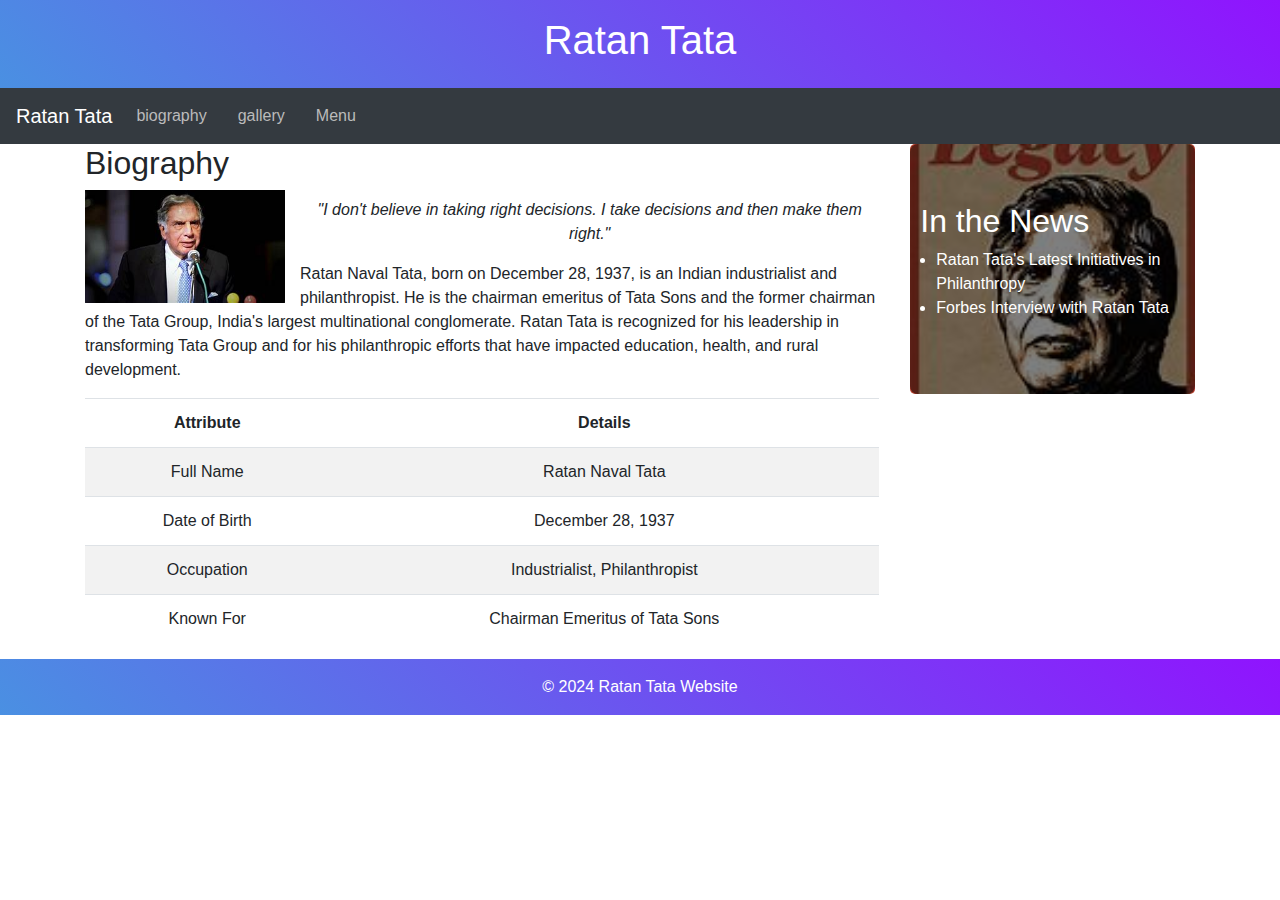
<file: index.html>
<!DOCTYPE html>
<html lang="en">
<head>
  <meta charset="UTF-8">
  <meta name="viewport" content="width=device-width, initial-scale=1.0">
  <title>Ratan Tata - Biography</title>
  <link rel="stylesheet" href="css/normalize.css">
  <link rel="stylesheet" href="css/main.css">
  <link rel="stylesheet" href="https://stackpath.bootstrapcdn.com/bootstrap/4.5.2/css/bootstrap.min.css">
</head>
<body>

<header>
  <h1>Ratan Tata</h1>
</header>

<nav class="navbar navbar-expand-lg navbar-dark bg-dark">
  <a class="navbar-brand" href="index.html">Ratan Tata</a>
  <div class="collapse navbar-collapse" id="navbarNav">
      <ul class="navbar-nav">
          <li class="nav-item"><a class="nav-link" href="index.html">biography</a></li>
          <li class="nav-item"><a class="nav-link" href="gallery.html">gallery</a></li>
          <li class="nav-item menu">
              <a class="nav-link" href="#">Menu</a>
              <ul class="submenu">
                  <li><a href="contact.html">Contact</a></li>
                  <li><a href="media.html">Media</a></li>
              </ul>
          </li>
      </ul>
  </div>
</nav>

<main class="container">
  <div class="content-wrapper">
    <!-- Main Content -->
    <div class="main-content">
      <h2>Biography</h2>
      <img src="images/gallery2.jpg" alt="Ratan Tata" style="float:left; margin-right:15px; width: 200px;">
      <blockquote class="quote">"I don't believe in taking right decisions. I take decisions and then make them right."</blockquote>

      <p>Ratan Naval Tata, born on December 28, 1937, is an Indian industrialist and philanthropist. He is the chairman emeritus of Tata Sons and the former chairman of the Tata Group, India's largest multinational conglomerate. Ratan Tata is recognized for his leadership in transforming Tata Group and for his philanthropic efforts that have impacted education, health, and rural development.</p>
      
      <table class="table">
        <tr>
          <th>Attribute</th>
          <th>Details</th>
        </tr>
        <tr>
          <td>Full Name</td>
          <td>Ratan Naval Tata</td>
        </tr>
        <tr>
          <td>Date of Birth</td>
          <td>December 28, 1937</td>
        </tr>
        <tr>
          <td>Occupation</td>
          <td>Industrialist, Philanthropist</td>
        </tr>
        <tr>
          <td>Known For</td>
          <td>Chairman Emeritus of Tata Sons</td>
        </tr>
      </table>
    </div>

    <!-- Aside Box -->
    <aside class="aside-box">
      <h2>In the News</h2>
      <ul>
        <li><a href="https://www.tata.com/newsroom" target="_blank">Ratan Tata's Latest Initiatives in Philanthropy</a></li>
        <li><a href="https://www.forbes.com" target="_blank">Forbes Interview with Ratan Tata</a></li>
      </ul>
    </aside>
  </div>
</main>
<footer>
  &copy; 2024 Ratan Tata Website
</footer>

</body>
</html>
</file>
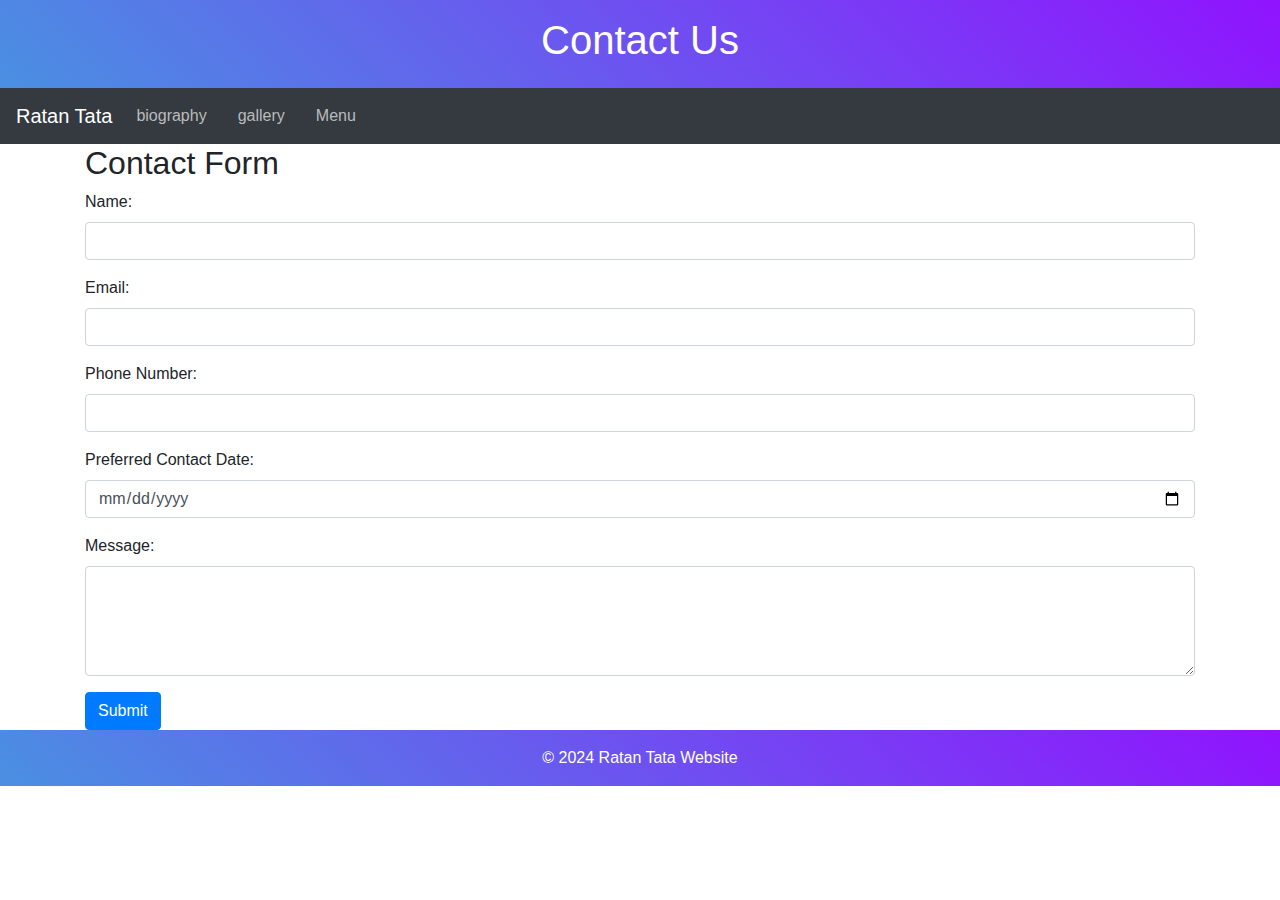
<file: contact.html>
<!DOCTYPE html>
<html lang="en">
<head>
  <meta charset="UTF-8">
  <meta name="viewport" content="width=device-width, initial-scale=1.0">
  <title>Contact - Ratan Tata</title>
  <link rel="stylesheet" href="css/normalize.css">
  <link rel="stylesheet" href="css/main.css">
  <link rel="stylesheet" href="https://stackpath.bootstrapcdn.com/bootstrap/4.5.2/css/bootstrap.min.css">
</head>
<body>

<header>
  <h1>Contact Us</h1>
</header>

<nav class="navbar navbar-expand-lg navbar-dark bg-dark">
  <a class="navbar-brand" href="index.html">Ratan Tata</a>
  <div class="collapse navbar-collapse" id="navbarNav">
      <ul class="navbar-nav">
          <li class="nav-item"><a class="nav-link" href="index.html">biography</a></li>
          <li class="nav-item"><a class="nav-link" href="gallery.html">gallery</a></li>
          <li class="nav-item menu">
              <a class="nav-link" href="#">Menu</a>
              <ul class="submenu">
                  <li><a href="contact.html">Contact</a></li>
                  <li><a href="media.html">Media</a></li>
              </ul>
          </li>
      </ul>
  </div>
</nav>


<main class="container">
  <h2>Contact Form</h2>
  <form>
    <div class="form-group">
      <label for="name">Name:</label>
      <input type="text" id="name" class="form-control" required>
    </div>
    <div class="form-group">
      <label for="email">Email:</label>
      <input type="email" id="email" class="form-control" required>
    </div>
    <div class="form-group">
      <label for="phone">Phone Number:</label>
      <input type="tel" id="phone" class="form-control" required>
    </div>
    <div class="form-group">
      <label for="date">Preferred Contact Date:</label>
      <input type="date" id="date" class="form-control">
    </div>
    <div class="form-group">
      <label for="message">Message:</label>
      <textarea id="message" class="form-control" rows="4" required></textarea>
    </div>
    <button type="submit" class="btn btn-primary">Submit</button>
  </form>
</main>

<footer>
  &copy; 2024 Ratan Tata Website
</footer>
</body>
</html>
</file>
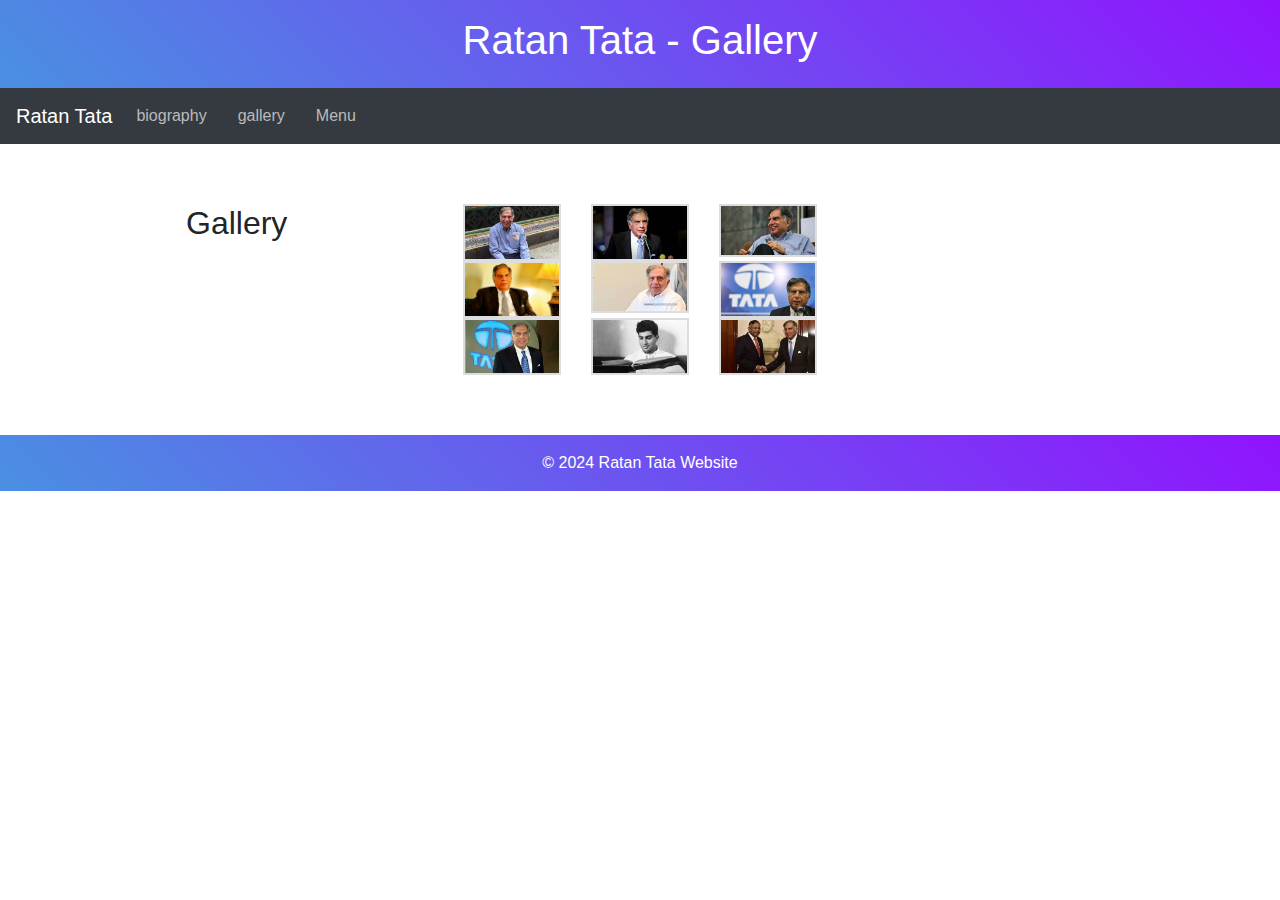
<file: gallery.html>
<!DOCTYPE html>
<html lang="en">
<head>
  <meta charset="UTF-8">
  <meta name="viewport" content="width=device-width, initial-scale=1.0">
  <title>Gallery - Ratan Tata</title>
  <link rel="stylesheet" href="css/normalize.css">
  <link rel="stylesheet" href="css/main.css">
  <link rel="stylesheet" href="https://stackpath.bootstrapcdn.com/bootstrap/4.5.2/css/bootstrap.min.css">
</head>
<body>

<header>
  <h1>Ratan Tata - Gallery</h1>
</header>

<nav class="navbar navbar-expand-lg navbar-dark bg-dark">
  <a class="navbar-brand" href="index.html">Ratan Tata</a>
  <div class="collapse navbar-collapse" id="navbarNav">
      <ul class="navbar-nav">
          <li class="nav-item"><a class="nav-link" href="index.html">biography</a></li>
          <li class="nav-item"><a class="nav-link" href="gallery.html">gallery</a></li>
          <li class="nav-item menu">
              <a class="nav-link" href="#">Menu</a>
              <ul class="submenu">
                  <li><a href="contact.html">Contact</a></li>
                  <li><a href="media.html">Media</a></li>
              </ul>
          </li>
      </ul>
  </div>
</nav>

<main class="gallery-grid">
  <h2>Gallery</h2>
  <div class="row">
    <div class="col-md-4"><img src="images/gallery1.jpg" alt="Image 1 of Ratan Tata" class="img-fluid"></div>
    <div class="col-md-4"><img src="images/gallery2.jpg" alt="Image 2 of Ratan Tata" class="img-fluid"></div>
    <div class="col-md-4"><img src="images/gallery3.jpg" alt="Image 3 of Ratan Tata" class="img-fluid"></div>
    <div class="col-md-4"><img src="images/gallery4.jpg" alt="Image 4 of Ratan Tata" class="img-fluid"></div>
    <div class="col-md-4"><img src="images/gallery5.jpg" alt="Image 5 of Ratan Tata" class="img-fluid"></div>
    <div class="col-md-4"><img src="images/gallery6.jpg" alt="Image 6 of Ratan Tata" class="img-fluid"></div>
    <div class="col-md-4"><img src="images/gallery7.jpg" alt="Image 7 of Ratan Tata" class="img-fluid"></div>
    <div class="col-md-4"><img src="images/gallery8.jpg" alt="Image 8 of Ratan Tata" class="img-fluid"></div>
    <div class="col-md-4"><img src="images/gallery9.jpg" alt="Image 9 of Ratan Tata" class="img-fluid"></div>
  </div>
</main>

<footer>
  &copy; 2024 Ratan Tata Website
</footer>

</body>
</html>
</file>
<file: css/main.css>
body {
  font-family: Arial, sans-serif;
  color: #333;
}

header, footer {
  background: linear-gradient(45deg, #4a90e2, #9013fe);
  color: white;
  padding: 1em;
  text-align: center;
}

.navbar-brand {
  color: #fff !important;
}

.navbar-nav .nav-link {
  color: #bbb !important;
}

.navbar-nav .nav-link:hover {
  color: #fff !important;
}

.aside { 
  float: right;
  background: url('../images/gallery10.jpeg') no-repeat center center; 
  background-size: cover; 
  padding: 20px;
  height: 500px; 
  color: black;
  border-radius: 10px;
  box-shadow: 10px;
  margin-bottom: 20px;
  margin-top: 20px;
}

.table {
  width: 100%;
  margin-top: 1em;
}

.quote {
  font-style: italic;
  text-align: center;
  margin: 1em 0;
}

.footer {
  text-align: center;
  padding: 1em;
}

body {
  font-family: Arial, sans-serif;
  margin: 0;
  padding: 0;
  background-color: #f4f4f4;
}

.gallery-grid {
  display: grid;
  grid-template-columns: repeat(3, 1fr); 
  gap: 50px; 
  padding: 60px; 
  justify-items: center; 
}

.gallery-grid img {
  width: 100%;
  max-width: 300px; 
  height: auto; 
  clip-path: square(50% 0%, 100% 38%, 82% 100%, 18% 100%, 0% 38%);
  border: 2px solid #ddd; 
  transition: transform 0.3s, border-color 0.3s; 
}

.gallery-grid img:hover {
  transform: scale(1.1); 
  border-color: #333; 
}

.content-wrapper {
  display: flex;
  flex-wrap: wrap;
}
.content-wrapper .main-content {
  flex: 3;
}
.content-wrapper .aside-box {
  flex: 1;
  margin-left: 15px;
  padding: 10px;
  background-image: url('../images/gallery10.jpeg');
  background-size: cover;
  background-position: center;
  color: white;
  position: relative;
  border-radius: 5px;
  height: 250px; /* Set a fixed height for the aside box */
}
.aside-box::before {
  content: '';
  position: absolute;
  top: 0;
  left: 0;
  width: 100%;
  height: 100%;
  background-color: rgba(0, 0, 0, 0.5); /* Add a dark overlay for readability */
  border-radius: 5px;
}
.aside-box h2,
.aside-box ul {
  position: relative;
  z-index: 1; /* Ensure text appears above the overlay */
}
.aside-box ul {
  padding-left: 15px;
}
.aside-box ul li a {
  color: white;
  text-decoration: none;
}
.aside-box ul li a:hover {
  text-decoration: underline;
}

.navbar {
  padding: 1rem;
}
.navbar-nav {
  list-style: none;
  margin: 0;
  padding: 0;
  display: flex;
}
.nav-item {
  position: relative;
  margin-right: 15px;
}
.nav-link {
  text-decoration: none;
  color: white;
  padding: 5px 10px;
  display: inline-block;
}
.nav-link:hover {
  background-color: #555;
  border-radius: 5px;
}

/* Dropdown Styling */
.menu .submenu {
  list-style: none;
  margin: 0;
  padding: 0;
  display: none; /* Hide submenu initially */
  position: absolute;
  top: 100%;
  left: 0;
  background-color: #343a40; /* Dark background */
  border-radius: 5px;
  z-index: 1000;
  box-shadow: 0 2px 5px rgba(0, 0, 0, 0.15);
}
.menu .submenu li {
  margin: 0;
}
.menu .submenu a {
  padding: 10px 15px;
  color: white;
  display: block;
  text-decoration: none;
}
.menu .submenu a:hover {
  background-color: #555;
}

/* Show submenu on hover */
.menu:hover .submenu {
  display: block;
}


html {
  font-size: 16px;
}
body {
  font-family: Arial, sans-serif;
  line-height: 1.6;
  margin: 0;
  padding: 0;
}
header {
  text-align: center;
  /* margin-bottom: 1rem; */
}
h1, h2 {
  margin-bottom: 1rem;
}
.content-wrapper {
  display: flex;
  flex-wrap: wrap;
}
.main-content {
  flex: 3;
  margin-right: 1rem;
}
.aside-box {
  flex: 1;
  padding: 1rem;
  background-image: url('images/aside-ratan-tata.jpg');
  background-size: cover;
  background-position: center;
  color: white;
  position: relative;
  border-radius: 0.5rem;
  display: flex;
  flex-direction: column;
  justify-content: center;
}
.aside-box::before {
  content: '';
  position: absolute;
  top: 0;
  left: 0;
  width: 100%;
  height: 100%;
  background-color: rgba(0, 0, 0, 0.5);
  border-radius: 0.5rem;
}
.aside-box h2,
.aside-box ul {
  position: relative;
  z-index: 1;
}
.aside-box ul {
  padding-left: 1rem;
}
.aside-box ul li a {
  color: white;
  text-decoration: none;
}
.aside-box ul li a:hover {
  text-decoration: underline;
}
table {
  width: 100%;
  border-collapse: collapse;
}
table th, table td {
  text-align: center;
  padding: 0.5rem;
}
table tr:nth-child(even) {
  background-color: #f2f2f2;
}

/* Media Queries for Responsiveness */
@media (max-width: 768px) {
  html {
    font-size: 14px;
  }
  .content-wrapper {
    flex-direction: column;
  }
  .aside-box {
    background-image: url('images/aside-ratan-tata-small.jpg');
  }
}

@media (max-width: 480px) {
  html {
    font-size: 12px;
  }
  .aside-box {
    background-image: url('images/aside-ratan-tata-mobile.jpg');
  }
  .main-content img {
    float: none;
    display: block;
    margin: 0 auto 1rem;
  }
}
</file>
